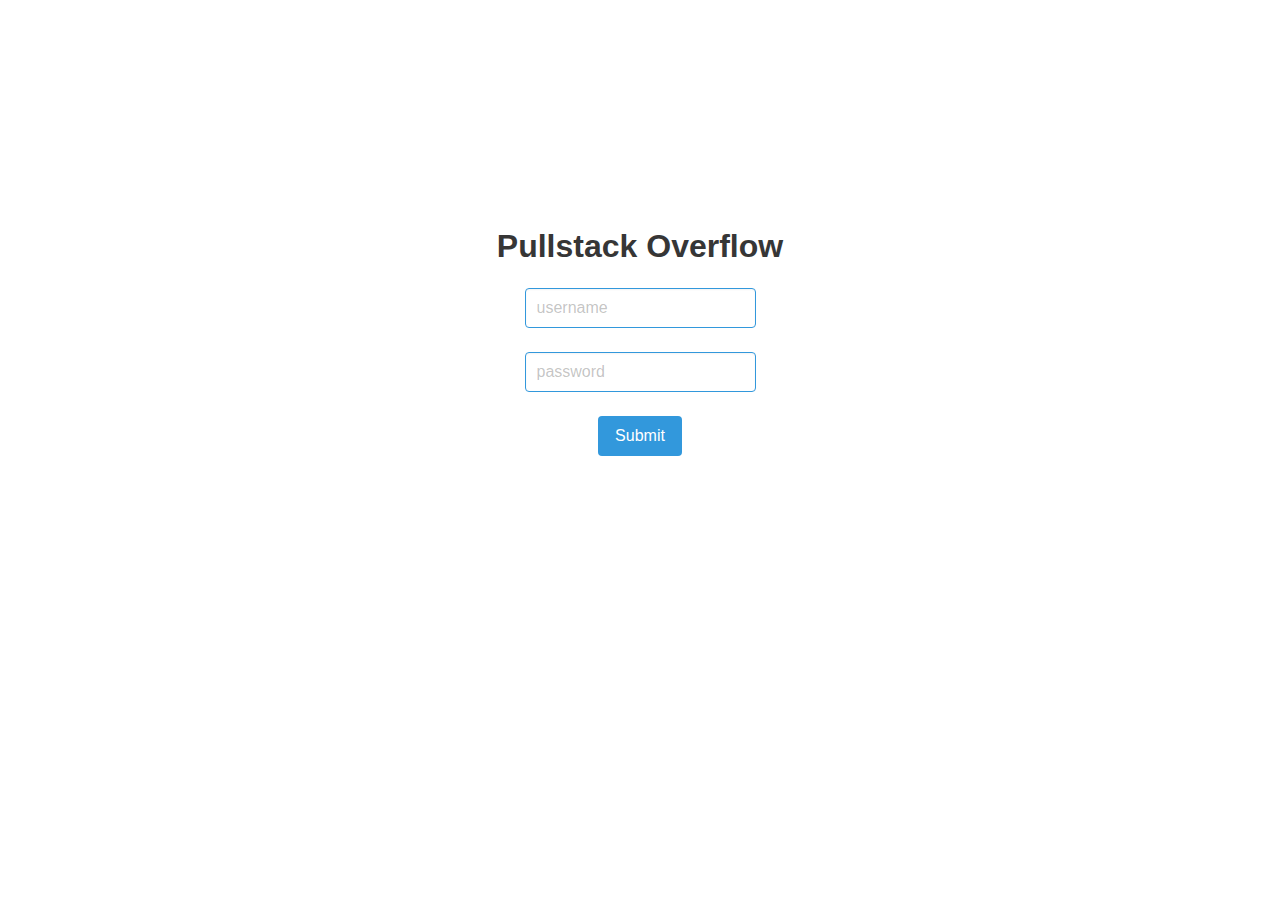
<file: index.html>
<!DOCTYPE html><html lang="en"><head>
  <meta charset="utf-8">
  <title>BloggingApp</title>
  <base href="/">
  <meta name="viewport" content="width=device-width, initial-scale=1">
  <link rel="icon" type="image/x-icon" href="favicon.ico">
<style>body,html{margin:0;padding:0;}html{box-sizing:border-box;}*,:after,:before{box-sizing:inherit;}html{background-color:#fff;font-size:16px;-moz-osx-font-smoothing:grayscale;-webkit-font-smoothing:antialiased;min-width:300px;overflow-x:hidden;overflow-y:scroll;text-rendering:optimizeLegibility;-webkit-text-size-adjust:100%;text-size-adjust:100%;}body{font-family:BlinkMacSystemFont,-apple-system,Segoe UI,Roboto,Oxygen,Ubuntu,Cantarell,Fira Sans,Droid Sans,Helvetica Neue,Helvetica,Arial,sans-serif;}body{color:#4a4a4a;font-size:1em;font-weight:400;line-height:1.5;}</style><link rel="stylesheet" href="styles.7b418ab90477c73fee62.css" media="print" onload="this.media='all'"><noscript><link rel="stylesheet" href="styles.7b418ab90477c73fee62.css"></noscript></head>
<body>
  <app-root></app-root>
<script src="runtime.10afff2d82933f4da261.js" defer></script><script src="polyfills.28b22fb7b83311442915.js" defer></script><script src="main.ce38a22760a18490516e.js" defer></script>

</body></html>
</file>
